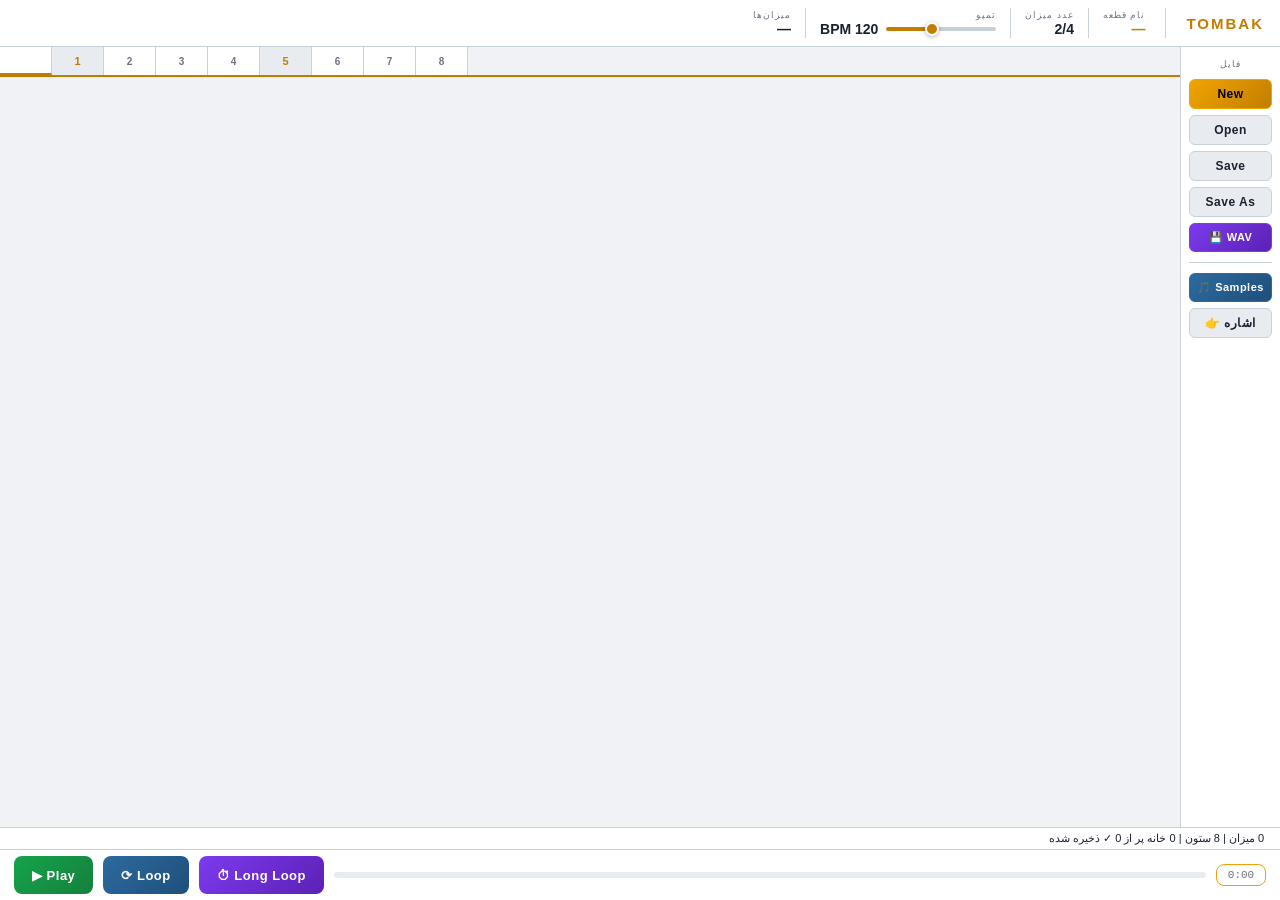
<file: index.html>
<!doctype html>
<html lang="fa" dir="ltr">
  <head>
    <meta charset="UTF-8" />
    <meta name="viewport" content="width=device-width, initial-scale=1.0" />
    <title>Rhythm Editor</title>
    <link rel="stylesheet" href="style.css" />
  </head>
  <body>
    <!-- ══════════════ TOP BAR ══════════════ -->
    <div id="topbar">
      <div class="logo">TOMBAK</div>
      <div class="separator"></div>
      <div class="piece-info">
        <div class="info-group">
          <div class="info-label">نام قطعه</div>
          <div class="info-value accent" id="disp-name">—</div>
        </div>
        <div class="separator"></div>
        <div class="info-group">
          <div class="info-label">عدد میزان</div>
          <div class="info-value" id="disp-meter">—</div>
        </div>
        <div class="separator"></div>
        <div class="info-group tempo-group">
          <div class="info-label">تمپو</div>
          <div class="tempo-slider-row">
            <input
              type="range"
              id="tempo-slider"
              min="40"
              max="240"
              value="120"
              disabled
              oninput="app.changeTempo(this.value)"
            />
            <span class="info-value" id="disp-tempo">—</span>
          </div>
        </div>
        <div class="separator"></div>
        <div class="info-group">
          <div class="info-label">میزان‌ها</div>
          <div class="info-value" id="disp-rows">—</div>
        </div>
      </div>
    </div>

    <!-- ══════════════ MAIN ══════════════ -->
    <div id="main">
      <!-- RIGHT PANEL (file ops) -->
      <div id="right-panel">
        <div class="panel-title">فایل</div>
        <button class="btn accent-btn" onclick="app.newFile()">New</button>
        <button class="btn" onclick="app.openFile()">Open</button>
        <button class="btn" onclick="app.saveFile()">Save</button>
        <button class="btn" onclick="app.saveAs()">Save As</button>
        <button class="btn wav-btn" onclick="app.saveWav()">💾 WAV</button>
        <div class="btn-divider"></div>
        <button class="btn sound-btn" onclick="app.viewSounds()">
          🎵 Samples<span id="sound-badge"></span>
        </button>
        <button
          class="btn"
          onclick="app.openEsharahModal()"
          style="background: var(--surface2); border-color: var(--border)"
        >
          👉 اشاره
        </button>
      </div>

      <!-- GRID AREA -->
      <div id="grid-area">
        <div id="grid-wrapper">
          <div id="col-header"></div>
          <div id="grid-body"></div>
        </div>
      </div>

      <!-- LEFT PANEL (edit ops) -->
      <div id="left-panel">
        <div class="panel-title">ویرایش</div>
        <div class="btn selected-indicator" id="sel-indicator">میزان: —</div>
        <div class="btn-divider"></div>
        <button class="btn" onclick="app.insertRow()">Insert Empty Msr</button>
        <button class="btn danger" onclick="app.deleteRow()">Empty Msr</button>
        <div class="btn-divider"></div>
        <button class="btn" onclick="app.copyRow()">Copy Msr</button>
        <button class="btn" onclick="app.pasteRow()">insert copied</button>
        <button class="btn" onclick="app.pasteRowReplace()">
          Paste & Replace
        </button>
        <div class="btn-divider"></div>
        <button class="btn danger" onclick="app.removeRow()">Remove Msr</button>
        <div class="btn-divider"></div>
        <button class="btn" onclick="app.appendRow()">New Msr</button>
        <div class="btn-divider"></div>
        <button class="btn triplet-btn" onclick="app.openTripletModal()">
          ⑇ Tuplet
        </button>
        <div class="btn-divider"></div>
        <button
          class="btn play-from-btn"
          id="btn-play-from"
          onclick="app.playFromSelected()"
        >
          ▶| Play from
        </button>
        <button
          class="btn play-only-btn"
          id="btn-play-only"
          onclick="app.playOnlySelected()"
        >
          ▶‖ Play only
        </button>
      </div>
    </div>

    <!-- STATUS BAR -->
    <div id="statusbar">
      <span id="status-msg">برای شروع، New بزنید یا یک فایل Open کنید</span>
    </div>

    <!-- PLAY BAR -->
    <div id="play-bar">
      <button class="play-btn" id="btn-play-once" onclick="app.playOnce()">
        ▶ Play
      </button>
      <button class="play-btn" id="btn-play-loop" onclick="app.playLoop()">
        ⟳ Loop
      </button>
      <button
        class="play-btn"
        id="btn-play-long-loop"
        onclick="app.playLongLoop()"
      >
        ⏱ Long Loop
      </button>
      <div id="long-loop-timer" class="long-loop-timer hidden">
        <div class="llt-ring">
          <svg viewBox="0 0 36 36">
            <circle class="llt-track" cx="18" cy="18" r="15.9" />
            <circle class="llt-fill" id="llt-arc" cx="18" cy="18" r="15.9" />
          </svg>
        </div>
        <span id="llt-text">0:00</span>
      </div>
      <div id="play-position"><div id="play-progress"></div></div>
      <span id="play-time">0:00</span>
    </div>

    <!-- SAVE WAV MODAL -->
    <div class="modal-overlay" id="modal-savewav">
      <div class="modal">
        <h3>▸ ذخیره فایل WAV</h3>
        <div class="field">
          <label>نام فایل (بدون پسوند)</label>
          <input
            type="text"
            id="inp-wavname"
            dir="ltr"
            placeholder="my-rhythm"
          />
        </div>
        <div class="modal-btns">
          <button
            class="btn"
            onclick="
              document.getElementById('modal-savewav').classList.remove('show')
            "
          >
            انصراف
          </button>
          <button class="btn accent-btn" onclick="app.confirmSaveWav()">
            دانلود WAV
          </button>
        </div>
      </div>
    </div>

    <!-- TOAST -->
    <div id="toast"></div>

    <!-- DYNAMICS DROPDOWN MENU -->
    <div id="dynamics-menu"></div>

    <!-- ══════════════ NEW FILE MODAL ══════════════ -->
    <div class="modal-overlay" id="modal-new">
      <div class="modal">
        <h3>▸ قطعه جدید</h3>
        <div class="field">
          <label>نام قطعه</label>
          <input
            type="text"
            id="inp-name"
            placeholder="مثال: Chaharmezrab Shur"
            dir="auto"
          />
        </div>
        <div class="field">
          <label>تمپو </label>
          <input type="number" id="inp-tempo" value="85" min="20" max="400" />
        </div>
        <div class="field">
          <label>عدد میزان</label>
          <select id="inp-meter">
            <option value="2/4" selected>2/4</option>
            <option value="3/4">3/4</option>
            <option value="4/4">4/4</option>
            <option value="5/4">5/4</option>
            <option value="6/4">6/4</option>
            <option value="7/4">7/4</option>
            <option value="5/8">5/8</option>
            <option value="6/8">6/8</option>
            <option value="7/8">7/8</option>
            <option value="9/8">9/8</option>
            <option value="12/8">12/8</option>
            <option value="6/16">6/16</option>
            <option value="9/16">9/16</option>
            <option value="12/16">12/16</option>
          </select>
        </div>
        <div class="field">
          <label>تعداد میزان‌های اولیه</label>
          <input type="number" id="inp-initrows" value="2" min="1" max="200" />
        </div>
        <div class="modal-btns">
          <button class="btn" onclick="app.cancelNew()">انصراف</button>
          <button class="btn accent-btn" onclick="app.confirmNew()">
            ایجاد
          </button>
        </div>
      </div>
    </div>

    <!-- SAVE AS MODAL -->
    <div class="modal-overlay" id="modal-saveas">
      <div class="modal">
        <h3>▸ ذخیره با نام</h3>
        <div class="field">
          <label>نام فایل</label>
          <input type="text" id="inp-savename" dir="ltr" />
        </div>
        <div class="modal-btns">
          <button
            class="btn"
            onclick="
              document.getElementById('modal-saveas').classList.remove('show')
            "
          >
            انصراف
          </button>
          <button class="btn accent-btn" onclick="app.confirmSaveAs()">
            ذخیره
          </button>
        </div>
      </div>
    </div>
    <!-- LONG LOOP MODAL -->
    <div class="modal-overlay" id="modal-longloop">
      <div class="modal">
        <h3>⏱ Long Loop</h3>
        <div class="field">
          <label>چند دقیقه لوپ شود؟</label>
          <input
            type="number"
            id="inp-longloop-minutes"
            value="5"
            min="1"
            max="120"
            dir="ltr"
          />
        </div>
        <div class="modal-btns">
          <button
            class="btn"
            onclick="
              document.getElementById('modal-longloop').classList.remove('show')
            "
          >
            انصراف
          </button>
          <button class="btn accent-btn" onclick="app.confirmLongLoop()">
            شروع
          </button>
        </div>
      </div>
    </div>

    <!-- VIEW SOUNDS MODAL -->
    <div class="modal-overlay" id="modal-viewsounds">
      <div class="modal modal-sounds">
        <h3>🎵 سمپل‌ها</h3>
        <div id="sounds-list-container">
          <div id="sounds-list-empty" class="sounds-empty">
            هیچ صدایی لود نشده — دکمه «Load Samples» را بزنید
          </div>
          <div id="sounds-list"></div>
        </div>
        <div class="modal-btns" style="margin-top: 18px">
          <button
            class="btn"
            onclick="
              document
                .getElementById('modal-viewsounds')
                .classList.remove('show')
            "
          >
            بستن
          </button>
          <button class="btn sound-btn" onclick="app.loadSounds()">
            ＋ Load Samples
          </button>
        </div>
      </div>
    </div>

    <!-- TUPLET / POLYRHYTHM MODAL -->
    <div class="modal-overlay" id="modal-triplet">
      <div
        class="modal modal-tuplet"
        style="
          max-width: 220px;
          padding: 10px;
          display: flex;
          flex-direction: column;
          align-items: center;
          gap: 8px;
          box-sizing: border-box;
        "
      >


        <fieldset
          style="
            width: 100%;
            border: 1px solid var(--border, #c8d0d8);
            border-radius: 6px;
            padding: 6px 8px;
            margin: 0;
            box-sizing: border-box;
          "
        >
          <legend
            style="
              font-size: 11px;
              font-weight: bold;
              padding: 0 4px;
              color: var(--accent);
              text-align: right;
              margin-right: 6px;
            "
          >
            گروه ریتمی
          </legend>

          <div
            class="tuplet-radio-grid"
            style="display: flex; flex-direction: column; gap: 4px; width: 100%"
          >
            <label
              class="tuplet-radio-opt tuplet-opt-triplet"
              style="
                display: flex;
                align-items: center;
                gap: 4px;
                padding: 2px;
                font-size: 11px;
                cursor: pointer;
                margin: 0;
                width: 100%;
                box-sizing: border-box;
              "
            >
              <input
                type="radio"
                name="tuplet-type"
                value="3:2"
                checked
                style="margin: 0; width: 12px; height: 12px; flex-shrink: 0"
              />
              <span
                class="tuplet-radio-label"
                style="font-weight: bold; min-width: unset; margin: 0"
                >3:2</span
              >
              <span
                class="tuplet-radio-desc"
                style="
                  font-size: 10px;
                  margin: 0;
                  color: inherit;
                  line-height: 1;
                "
                >تریوله</span
              >
            </label>

            <label
              class="tuplet-radio-opt tuplet-opt-duplet"
              style="
                display: flex;
                align-items: center;
                gap: 4px;
                padding: 2px;
                font-size: 11px;
                cursor: pointer;
                margin: 0;
                width: 100%;
                box-sizing: border-box;
              "
            >
              <input
                type="radio"
                name="tuplet-type"
                value="2:3"
                style="margin: 0; width: 12px; height: 12px; flex-shrink: 0"
              />
              <span
                class="tuplet-radio-label"
                style="font-weight: bold; min-width: unset; margin: 0"
                >2:3</span
              >
              <span
                class="tuplet-radio-desc"
                style="
                  font-size: 10px;
                  margin: 0;
                  color: inherit;
                  line-height: 1;
                "
                >دوپله</span
              >
            </label>

            <label
              class="tuplet-radio-opt tuplet-opt-sextuplet"
              style="
                display: flex;
                align-items: center;
                gap: 4px;
                padding: 2px;
                font-size: 11px;
                cursor: pointer;
                margin: 0;
                width: 100%;
                box-sizing: border-box;
              "
            >
              <input
                type="radio"
                name="tuplet-type"
                value="6:4"
                style="margin: 0; width: 12px; height: 12px; flex-shrink: 0"
              />
              <span
                class="tuplet-radio-label"
                style="font-weight: bold; min-width: unset; margin: 0"
                >6:4</span
              >
              <span
                class="tuplet-radio-desc"
                style="
                  font-size: 10px;
                  margin: 0;
                  color: inherit;
                  line-height: 1;
                "
                >سکستوله</span
              >
            </label>

            <label
              class="tuplet-radio-opt tuplet-opt-quintuplet"
              style="
                display: flex;
                align-items: center;
                gap: 4px;
                padding: 2px;
                font-size: 11px;
                cursor: pointer;
                margin: 0;
                width: 100%;
                box-sizing: border-box;
              "
            >
              <input
                type="radio"
                name="tuplet-type"
                value="5:4"
                style="margin: 0; width: 12px; height: 12px; flex-shrink: 0"
              />
              <span
                class="tuplet-radio-label"
                style="font-weight: bold; min-width: unset; margin: 0"
                >5:4</span
              >
              <span
                class="tuplet-radio-desc"
                style="
                  font-size: 10px;
                  margin: 0;
                  color: inherit;
                  line-height: 1;
                "
                >پنتوله</span
              >
            </label>

            <label
              class="tuplet-radio-opt tuplet-opt-septuplet"
              style="
                display: flex;
                align-items: center;
                gap: 4px;
                padding: 2px;
                font-size: 11px;
                cursor: pointer;
                margin: 0;
                width: 100%;
                box-sizing: border-box;
              "
            >
              <input
                type="radio"
                name="tuplet-type"
                value="7:6"
                style="margin: 0; width: 12px; height: 12px; flex-shrink: 0"
              />
              <span
                class="tuplet-radio-label"
                style="font-weight: bold; min-width: unset; margin: 0"
                >7:6</span
              >
              <span
                class="tuplet-radio-desc"
                style="
                  font-size: 10px;
                  margin: 0;
                  color: inherit;
                  line-height: 1;
                "
                >سپتوله</span
              >
            </label>

            <label
              class="tuplet-radio-opt tuplet-opt-quadruplet"
              style="
                display: flex;
                align-items: center;
                gap: 4px;
                padding: 2px;
                font-size: 11px;
                cursor: pointer;
                margin: 0;
                width: 100%;
                box-sizing: border-box;
              "
            >
              <input
                type="radio"
                name="tuplet-type"
                value="4:3"
                style="margin: 0; width: 12px; height: 12px; flex-shrink: 0"
              />
              <span
                class="tuplet-radio-label"
                style="font-weight: bold; min-width: unset; margin: 0"
                >4:3</span
              >
              <span
                class="tuplet-radio-desc"
                style="
                  font-size: 10px;
                  margin: 0;
                  color: inherit;
                  line-height: 1;
                "
                >کوادروپله</span
              >
            </label>

            <label
              class="tuplet-radio-opt tuplet-opt-triplet"
              style="
                display: flex;
                align-items: center;
                gap: 4px;
                padding: 2px;
                font-size: 11px;
                cursor: pointer;
                margin: 0;
                width: 100%;
                box-sizing: border-box;
              "
            >
              <input
                type="radio"
                name="tuplet-type"
                value="3:4"
                style="margin: 0; width: 12px; height: 12px; flex-shrink: 0"
              />
              <span
                class="tuplet-radio-label"
                style="font-weight: bold; min-width: unset; margin: 0"
                >3:4</span
              >
              <span
                class="tuplet-radio-desc"
                style="
                  font-size: 10px;
                  margin: 0;
                  color: inherit;
                  line-height: 1;
                "
                >تریوله گسترده</span
              >
            </label>

            <div
              style="
                border-top: 1px dashed var(--border, #c8d0d8);
                margin: 3px 0;
              "
            ></div>

            <label
              class="tuplet-radio-opt tuplet-opt-half"
              style="
                display: flex;
                align-items: center;
                gap: 4px;
                padding: 2px;
                font-size: 11px;
                cursor: pointer;
                margin: 0;
                width: 100%;
                box-sizing: border-box;
              "
            >
              <input
                type="radio"
                name="tuplet-type"
                value="2:1"
                style="margin: 0; width: 12px; height: 12px; flex-shrink: 0"
              />
              <span
                class="tuplet-radio-label"
                style="font-weight: bold; min-width: unset; margin: 0"
                >½</span
              >
              <span
                class="tuplet-radio-desc"
                style="
                  font-size: 10px;
                  margin: 0;
                  color: inherit;
                  line-height: 1;
                "
                >هالف</span
              >
            </label>

          </div>
        </fieldset>

        <div
          class="modal-btns"
          style="
            width: 100%;
            display: flex;
            gap: 4px;
            margin: 0;
            box-sizing: border-box;
          "
        >
          <button
            class="btn"
            onclick="
              document.getElementById('modal-triplet').classList.remove('show')
            "
            style="
              flex: 1;
              padding: 4px 0;
              font-size: 11px;
              height: 28px;
              margin: 0;
              box-sizing: border-box;
            "
          >
            انصراف
          </button>
          <button
            class="btn accent-btn"
            onclick="app.confirmTriplet()"
            style="
              flex: 1;
              padding: 4px 0;
              font-size: 11px;
              height: 28px;
              margin: 0;
              box-sizing: border-box;
            "
          >
            اعمال
          </button>
        </div>
      </div>
    </div>
    <!-- TEMPO MODAL (موبایل) -->
    <div class="modal-overlay" id="modal-tempo">
      <div class="modal">
        <h3>🎵 تنظیم تمپو</h3>
        <div class="field">
          <label>تمپو (BPM) — بین ۴۰ تا ۲۴۰</label>
          <input
            type="number"
            id="inp-tempo-modal"
            value="120"
            min="40"
            max="240"
            dir="ltr"
          />
        </div>
        <div class="modal-btns">
          <button class="btn" onclick="app.cancelTempoModal()">انصراف</button>
          <button class="btn accent-btn" onclick="app.confirmTempoModal()">
            تأیید
          </button>
        </div>
      </div>
    </div>
    <!-- ══════════════ ESHARAH MODAL ══════════════ -->
    <div class="modal-overlay" id="modal-esharah">
      <div
        class="modal"
        style="
          width: 500px;
          max-width: 96%;
          max-height: 90vh;
          overflow-y: auto;
          display: flex;
          flex-direction: column;
        "
      >
        <h3 style="flex-shrink: 0">👉 لیست اشاره‌ها</h3>
        <div
          id="esharah-list"
          style="
            display: flex;
            flex-direction: column;
            gap: 6px;
            margin-bottom: 12px;
            direction: ltr;
            flex: 1;
            overflow-y: auto;
          "
        >
          <script>
            const symbols = ["(_", "d_", "t_", "o_", "1_", "2_", "3_"];
            document.write(
              symbols
                .map(
                  (sym) => `
              <div class="esharah-row" style="display:flex; align-items:center; gap:5px; direction:ltr;">
                <span style="font-weight:700; font-size:13px; width:22px; text-align:center; color:var(--accent); font-family:monospace; flex-shrink:0;">${sym}</span>
                <select class="esharah-sel-1" style="width:70px; min-width:0; padding:4px 2px; background:var(--bg); border:1px solid var(--border); border-radius:5px; color:var(--text); font-size:11px; outline:none;">
                  <option value="">—</option>
                </select>
                <span style="color:var(--text-dim); font-size:11px; flex-shrink:0;">+</span>
                <select class="esharah-sel-2" style="width:70px; min-width:0; padding:4px 2px; background:var(--bg); border:1px solid var(--border); border-radius:5px; color:var(--text); font-size:11px; outline:none;">
                  <option value="">—</option>
                </select>
                <button class="btn" onclick="app.setEsharah('${sym}', this)" style="padding:4px 8px; font-size:11px; flex-shrink:0;">set</button>
                <span class="esharah-preview" style="font-size:11px; color:var(--text-dim); font-family:monospace; flex:1; overflow:hidden; text-overflow:ellipsis; white-space:nowrap;">—</span>
                <button class="btn esharah-play-btn" onclick="app.playEsharahPreview('${sym}', this)" style="padding:4px 8px; font-size:11px; flex-shrink:0; opacity:0.4; pointer-events:none;" disabled>▶</button>
              </div>
            `,
                )
                .join(""),
            );
          </script>
        </div>
        <div class="modal-btns" style="flex-shrink: 0">
          <button
            class="btn"
            onclick="
              document.getElementById('modal-esharah').classList.remove('show')
            "
            style="width: 100%"
          >
            برگشت
          </button>
        </div>
      </div>
    </div>
    <script src="app.js"></script>
    <script>
      window.addEventListener("beforeunload", (e) => {
        // بررسی اینکه آیا پروژه تغییرات ذخیره‌نشده دارد یا خیر
        if (state && state.dirty) {
          // طبق استانداردهای مدرن مرورگرها، متن سفارشی دیگر نمایش داده نمی‌شود
          // اما مقداردهی به returnValue یا preventDefault برای فعال شدن باند هشدار الزامی است.
          e.preventDefault();
          e.returnValue =
            "تغییرات شما ذخیره نشده است. آیا واقعاً قصد خروج دارید؟";
          return e.returnValue;
        }
      });
    </script>
  </body>
</html>
</file>
<file: style.css>
:root {
  --bg: #f0f2f5;
  --surface: #ffffff;
  --surface2: #e8ecf0;
  --border: #c8d0d8;
  --accent: #c27d00;
  --accent2: #2d6a9f;
  --green: #16a34a;
  --red: #dc2626;
  --text: #1a2030;
  --text-dim: #6b7280;
  --cell-w: 52px;
  --cell-h: 38px;

  /* ── DYNAMICS (نوانس) رنگ‌ها — قابل تنظیم ── */
  --dyn-ff: #7f1d1d; /* فورته‌فورته: قرمز جگری */
  --dyn-f: #c0392b; /* فورته: قرمز جگری کم‌رنگ‌تر */
  --dyn-mf: #16a34a; /* متزوفورته (حالت عادی): سبز معمولی */
  --dyn-mp: #6fcf97; /* متزوپیانو: سبز کم‌رنگ‌تر */
  --dyn-p: #2d6a9f; /* پیانو: آبی */
  --dyn-pp: #7fb3d9; /* پیانوپیانو: آبی کم‌رنگ‌تر */
  --dyn-cresc: #b8860b; /* < کرشندو — رنگ موقت، قابل تنظیم */
  --dyn-decresc: #8e44ad; /* > دیکرشندو — رنگ موقت، قابل تنظیم */
  --dyn-swell: #0d9488; /* <> قوسی — رنگ موقت، قابل تنظیم */

  /* ── رنگ پس‌زمینه خانه‌ها بر اساس نوانس (همان رنگ‌های بالا با شفافیت) — قابل تنظیم ── */
  --dyn-ff-bg: rgba(127, 29, 29, 0.22);
  --dyn-f-bg: rgba(192, 57, 43, 0.18);
  --dyn-mf-bg: rgba(22, 163, 74, 0.14);
  --dyn-mp-bg: rgba(111, 207, 151, 0.2);
  --dyn-p-bg: rgba(45, 106, 159, 0.18);
  --dyn-pp-bg: rgba(127, 179, 217, 0.2);
  --dyn-cresc-bg: rgba(184, 134, 11, 0.18);
  --dyn-decresc-bg: rgba(142, 68, 173, 0.18);
  --dyn-swell-bg: rgba(13, 148, 136, 0.18);
}

* {
  box-sizing: border-box;
  margin: 0;
  padding: 0;
}

body {
  background: var(--bg);
  color: var(--text);
  font-family: "Segoe UI", Tahoma, Arial, sans-serif;
  height: 100vh;
  display: flex;
  flex-direction: column;
  overflow: hidden;
  user-select: none;
}

/* ══════════════ TOP BAR ══════════════ */
#topbar {
  background: var(--surface);
  border-bottom: 1px solid var(--border);
  padding: 8px 16px;
  display: flex;
  align-items: center;
  gap: 20px;
  flex-shrink: 0;
  direction: rtl;
}

#topbar .logo {
  font-size: 15px;
  font-weight: 700;
  color: var(--accent);
  letter-spacing: 2px;
}

#topbar .piece-info {
  display: flex;
  align-items: center;
  gap: 14px;
  flex: 1;
}

#topbar .info-group {
  display: flex;
  flex-direction: column;
  gap: 1px;
}

#topbar .info-label {
  font-size: 9px;
  color: var(--text-dim);
  text-transform: uppercase;
  letter-spacing: 1px;
}

#topbar .info-value {
  font-size: 14px;
  font-weight: 600;
  color: var(--text);
}

#topbar .info-value.accent {
  color: var(--accent);
}

.separator {
  width: 1px;
  height: 30px;
  background: var(--border);
}

.tempo-group {
  min-width: 160px;
}

.tempo-slider-row {
  display: flex;
  align-items: center;
  gap: 8px;
}

#tempo-slider {
  direction: ltr;
  -webkit-appearance: none;
  appearance: none;
  width: 110px;
  height: 4px;
  border-radius: 2px;
  background: var(--border);
  outline: none;
  cursor: pointer;
  transition: background 0.2s;
}

#tempo-slider:not([disabled]) {
  background: linear-gradient(
    to right,
    var(--accent) 0%,
    var(--accent) var(--val, 50%),
    var(--border) var(--val, 50%)
  );
}

#tempo-slider[disabled] {
  opacity: 0.35;
  cursor: not-allowed;
}

#tempo-slider {
  user-select: none;
  /* touch-action: none را برداشتیم تا رویداد لمسی به والد برسد */
}

.tempo-slider-row {
  touch-action: manipulation;
}

#tempo-slider::-webkit-slider-thumb {
  -webkit-appearance: none;
  width: 14px;
  height: 14px;
  border-radius: 50%;
  background: var(--accent);
  border: 2px solid #fff;
  box-shadow: 0 1px 4px rgba(0, 0, 0, 0.3);
  cursor: pointer;
}

#tempo-slider::-moz-range-thumb {
  width: 14px;
  height: 14px;
  border-radius: 50%;
  background: var(--accent);
  border: 2px solid #fff;
  box-shadow: 0 1px 4px rgba(0, 0, 0, 0.3);
  cursor: pointer;
}

/* ══════════════ MAIN LAYOUT ══════════════ */
#main {
  display: flex;
  flex: 1;
  overflow: hidden;
}

/* ══════════════ LEFT PANEL (hidden — moved to row context menu) ══════════════ */
#left-panel {
  display: none !important;
}

/* ══════════════ ROW CONTEXT MENU ══════════════ */
.row-num {
  position: relative;
}

/* همبرگر آیکون روی row-num */
.row-num::after {
  /* content: "☰"; */
  position: absolute;
  bottom: 2px;
  left: 50%;
  transform: translateX(-50%);
  font-size: 8px;
  opacity: 0.45;
  line-height: 1;
  pointer-events: none;
}

#row-context-menu {
  display: none;
  position: fixed;
  z-index: 300;
  background: var(--surface);
  border: 1px solid var(--border);
  border-radius: 12px;
  box-shadow: 0 16px 48px rgba(0, 0, 0, 0.45);
  padding: 8px;
  min-width: 150px;
  direction: rtl;
  animation: rcmFadeIn 0.15s ease;
}

@keyframes rcmFadeIn {
  from {
    opacity: 0;
    transform: translateY(-6px) scale(0.97);
  }
  to {
    opacity: 1;
    transform: translateY(0) scale(1);
  }
}

#row-context-menu.show {
  display: block;
}

.rcm-header {
  font-size: 10px;
  font-weight: 700;
  color: var(--accent);
  text-align: center;
  padding: 4px 8px 8px;
  letter-spacing: 1px;
  border-bottom: 1px solid var(--border);
  margin-bottom: 6px;
}

.rcm-item {
  display: flex;
  align-items: center;
  gap: 8px;
  padding: 8px 12px;
  border-radius: 7px;
  font-size: 12px;
  font-weight: 600;
  color: var(--text);
  cursor: pointer;
  transition:
    background 0.12s,
    color 0.12s;
  border: none;
  background: none;
  width: 100%;
  text-align: right;
  font-family: inherit;
  white-space: nowrap;
}

.rcm-item:hover {
  background: var(--accent2);
  color: #fff;
}

.rcm-item.danger:hover {
  background: var(--red);
  color: #fff;
}

.rcm-item .rcm-icon {
  font-size: 14px;
  width: 18px;
  text-align: center;
  flex-shrink: 0;
}

.rcm-divider {
  height: 1px;
  background: var(--border);
  margin: 3px 0;
}

/* سطر دکمه‌های افقی در منوی میزان */
.rcm-row {
  display: flex;
  gap: 4px;
}

.rcm-btn {
  flex: 1;
  display: flex;
  align-items: center;
  justify-content: center;
  gap: 4px;
  padding: 6px 4px;
  border-radius: 7px;
  font-size: 11px;
  font-weight: 600;
  color: var(--text);
  cursor: pointer;
  transition: background 0.12s, color 0.12s;
  border: none;
  background: none;
  font-family: inherit;
  white-space: nowrap;
}
.rcm-btn:hover {
  background: var(--accent2);
  color: #fff;
}
.rcm-btn.danger { color: var(--red, #e53e3e); }
.rcm-btn.danger:hover { background: var(--red, #e53e3e); color: #fff; }
.rcm-btn.play-from-rcm { color: #16a34a; }
.rcm-btn.play-from-rcm:hover { background: rgba(22,163,74,0.18); color: #16a34a; }
.rcm-btn.play-only-rcm { color: #0ea5e9; }
.rcm-btn.play-only-rcm:hover { background: rgba(14,165,233,0.18); color: #0ea5e9; }
.rcm-btn.disabled { pointer-events: none; }

.rcm-item.play-from-rcm {
  color: #16a34a;
}
.rcm-item.play-from-rcm:hover {
  background: rgba(22, 163, 74, 0.18);
  color: #16a34a;
}

.rcm-item.play-only-rcm {
  color: #0ea5e9;
}
.rcm-item.play-only-rcm:hover {
  background: rgba(14, 165, 233, 0.18);
  color: #0ea5e9;
}

/* ══════ CELL CONTEXT MENU ══════ */
#cell-context-menu {
  display: none;
  position: absolute;
  z-index: 400;
  background: var(--surface);
  border: 1px solid var(--border);
  border-radius: 12px;
  box-shadow: 0 16px 48px rgba(0,0,0,0.45);
  padding: 8px;
  min-width: 180px;
  direction: rtl;
  animation: rcmFadeIn 0.15s ease;
}
#cell-context-menu.show { display: block; }

.ccm-dyn-section {
  padding: 4px 6px 6px;
}
.ccm-dyn-label {
  font-size: 9px;
  color: var(--text-dim);
  letter-spacing: 1px;
  margin-bottom: 5px;
  text-align: center;
}
.ccm-dyn-row {
  display: flex;
  gap: 4px;
  justify-content: center;
  margin-bottom: 4px;
  flex-wrap: wrap;
}
.ccm-dyn-row .rcm-item {
  flex: 0 0 auto;
  width: auto;
  padding: 5px 8px;
  font-size: 12px;
  font-weight: 700;
  border-radius: 6px;
  border: 1px solid var(--border);
  text-align: center;
}
.ccm-dyn-row .rcm-item:hover {
  background: var(--accent2);
  color: #fff;
}
.ccm-reset {
  width: 100% !important;
  padding: 5px 8px !important;
  font-size: 11px !important;
  text-align: center !important;
  color: var(--text-dim) !important;
  border: 1px dashed var(--border) !important;
  border-radius: 6px;
  margin-top: 3px;
}
.ccm-reset:hover {
  background: var(--surface2) !important;
  color: var(--text) !important;
}
.ccm-active {
  outline: 2px solid currentColor;
  outline-offset: 1px;
}
.ccm-tuplet-btn {
  color: var(--accent) !important;
}
.ccm-tuplet-btn:hover {
  background: rgba(var(--accent-rgb, 255,140,0), 0.15) !important;
  color: var(--accent) !important;
}

.panel-title {
  font-size: 9px;
  color: var(--text-dim);
  text-align: center;
  letter-spacing: 1px;
  margin-bottom: 4px;
  text-transform: uppercase;
}

.btn {
  padding: 7px 4px;
  border-radius: 6px;
  border: 1px solid var(--border);
  background: var(--surface2);
  color: var(--text);
  font-size: 12px;
  font-weight: 600;
  cursor: pointer;
  text-align: center;
  transition: all 0.15s;
  font-family: inherit;
  letter-spacing: 0.5px;
}

.btn:hover {
  background: var(--accent2);
  border-color: var(--accent2);
}
.btn:active {
  transform: scale(0.97);
}
.btn.danger:hover {
  background: var(--red);
  border-color: var(--red);
}
.btn.selected-indicator {
  font-size: 10px;
  color: var(--text-dim);
  background: transparent;
  border: 1px dashed var(--border);
  cursor: default;
  padding: 4px;
}
.btn.selected-indicator:hover {
  background: transparent;
  border-color: var(--border);
}

.btn-divider {
  height: 1px;
  background: var(--border);
  margin: 4px 0;
}

/* ══════════════ RIGHT PANEL ══════════════ */
#right-panel {
  width: 100px;
  background: var(--surface);
  border-left: 1px solid var(--border);
  display: flex;
  flex-direction: column;
  padding: 12px 8px;
  gap: 6px;
  flex-shrink: 0;
  order: 3;
}

.btn.accent-btn {
  background: linear-gradient(135deg, #f0a500, #c27d00);
  border-color: #f0a500;
  color: #000;
}
.btn.accent-btn:hover {
  background: linear-gradient(135deg, #ffc107, #f0a500);
}

/* ══════════════ GRID AREA ══════════════ */
#grid-area {
  flex: 1;
  overflow: auto;
  order: 2;
  padding: 0;
  background: var(--bg);
}

#grid-wrapper {
  min-width: max-content;
  padding: 0;
}

/* Column header row */
#col-header {
  display: flex;
  position: sticky;
  top: 0;
  z-index: 10;
  background: var(--bg);
  border-bottom: 2px solid var(--accent);
}

.col-header-corner {
  width: 52px;
  min-width: 52px;
  background: var(--surface);
  border-bottom: 2px solid var(--accent);
  border-right: 1px solid var(--border);
}

.col-num {
  width: var(--cell-w);
  min-width: var(--cell-w);
  height: 28px;
  background: var(--surface);
  border-right: 1px solid var(--border);
  display: flex;
  align-items: center;
  justify-content: center;
  font-size: 10px;
  color: var(--text-dim);
  font-weight: 600;
}

.col-num.beat-start {
  background: var(--surface2);
  color: var(--accent);
  font-size: 11px;
}

/* Grid rows */
.grid-row {
  display: flex;
  height: var(--cell-h);
  border-bottom: 1px solid var(--border);
  overflow: visible;
}

.grid-row:hover .row-num {
  background: var(--surface2);
}

.row-num {
  width: 52px;
  min-width: 52px;
  height: var(--cell-h);
  background: var(--surface);
  border-right: 1px solid var(--border);
  display: flex;
  align-items: center;
  justify-content: center;
  font-size: 12px;
  font-weight: 700;
  color: var(--accent);
  cursor: pointer;
  transition: background 0.1s;
  position: sticky;
  left: 0;
}

.row-num.selected {
  background: var(--accent);
  color: #fff;
}

.grid-cell {
  width: var(--cell-w);
  min-width: var(--cell-w);
  height: var(--cell-h);
  border-right: 1px solid var(--border);
  display: flex;
  align-items: center;
  justify-content: center;
  position: relative;
  cursor: text;
  transition: background 0.1s;
}

.grid-cell:hover {
  background: rgba(194, 125, 0, 0.08);
}
.grid-cell.beat-start {
  border-left: 2px solid rgba(194, 125, 0, 0.35);
}

.grid-cell input {
  width: 100%;
  height: 100%;
  background: transparent;
  border: none;
  outline: none;
  color: var(--text);
  font-size: 13px;
  font-weight: 600;
  text-align: center;
  font-family: "Courier New", monospace;
  letter-spacing: 1px;
  cursor: text;
  padding: 0 2px;
}

.grid-cell input:focus {
  background: rgba(45, 106, 159, 0.12);
}

.grid-cell.has-value {
  background: var(--dyn-mf-bg);
}

/* ══════════════ DYNAMICS MENU ══════════════ */
#dynamics-menu {
  display: none;
  position: fixed;
  z-index: 150;
  background: var(--surface);
  border: 1px solid var(--border);
  border-radius: 10px;
  box-shadow: 0 12px 32px rgba(0, 0, 0, 0.35);
  padding: 8px;
  direction: ltr;
}

#dynamics-menu.show {
  display: block;
}

.dyn-menu-row {
  display: flex;
  gap: 4px;
}

.dyn-menu-row + .dyn-menu-row {
  margin-top: 6px;
}

.dyn-menu-divider {
  height: 1px;
  background: var(--border);
  margin: 8px 0;
}

.dyn-opt {
  width: 34px;
  height: 30px;
  border: 1px solid var(--border);
  background: var(--bg);
  border-radius: 6px;
  font-family: "Courier New", monospace;
  font-size: 12px;
  font-weight: 700;
  cursor: pointer;
  transition:
    transform 0.08s,
    background 0.1s;
}

.dyn-opt:hover {
  background: var(--surface2);
  transform: translateY(-1px);
}

.dyn-opt.active {
  background: var(--surface2);
  box-shadow: inset 0 0 0 2px currentColor;
}

.dyn-opt.reset {
  width: auto;
  flex: 1;
  color: var(--text-dim);
  font-family: inherit;
  font-size: 11px;
  font-weight: 600;
}

/* ══════════════ MODAL ══════════════ */
.modal-overlay {
  display: none;
  position: fixed;
  inset: 0;
  background: rgba(0, 0, 0, 0.75);
  z-index: 100;
  align-items: center;
  justify-content: center;
}

.modal-overlay.show {
  display: flex;
}

tuplet-modal-btns {
  background: var(--surface);
  border: 1px solid var(--border);
  border-radius: 12px;
  padding: 28px;
  width: 180px;
  box-shadow: 0 20px 60px rgba(0, 0, 0, 0.6);
}

.modal {
  background: var(--surface);
  border: 1px solid var(--border);
  border-radius: 12px;
  padding: 28px;
  width: 360px;
  box-shadow: 0 20px 60px rgba(0, 0, 0, 0.6);
}

.modal h3 {
  font-size: 16px;
  font-weight: 700;
  color: var(--accent);
  margin-bottom: 20px;
  text-align: center;
  letter-spacing: 1px;
}

.modal .field {
  margin-bottom: 16px;
}

.modal label {
  display: block;
  font-size: 11px;
  color: var(--text-dim);
  margin-bottom: 6px;
  letter-spacing: 1px;
  text-transform: uppercase;
}

.modal input,
.modal select {
  width: 100%;
  padding: 9px 12px;
  background: var(--bg);
  border: 1px solid var(--border);
  border-radius: 6px;
  color: var(--text);
  font-size: 14px;
  font-family: inherit;
  outline: none;
  direction: ltr;
  text-align: center;
}

.modal input:focus,
.modal select:focus {
  border-color: var(--accent);
}

.modal .modal-btns {
  display: flex;
  gap: 10px;
  margin-top: 22px;
}

.modal .modal-btns .btn {
  flex: 1;
  padding: 10px;
  font-size: 13px;
}

/* ══════════════ STATUS BAR ══════════════ */
#statusbar {
  background: var(--surface);
  border-top: 1px solid var(--border);
  padding: 4px 16px;
  font-size: 11px;
  color: var(--text-dim);
  display: flex;
  gap: 20px;
  flex-shrink: 0;
  direction: rtl;
}

#statusbar span {
  color: var(--text);
}

/* ══════════════ TOAST ══════════════ */
#toast {
  position: fixed;
  bottom: 40px;
  left: 50%;
  transform: translateX(-50%) translateY(20px);
  background: var(--green);
  color: #000;
  font-weight: 700;
  padding: 10px 24px;
  border-radius: 8px;
  font-size: 13px;
  opacity: 0;
  transition: all 0.3s;
  z-index: 200;
  pointer-events: none;
}

#toast.show {
  opacity: 1;
  transform: translateX(-50%) translateY(0);
}

#toast.error {
  background: var(--red);
  color: white;
}

/* scrollbar */
::-webkit-scrollbar {
  width: 6px;
  height: 6px;
}
::-webkit-scrollbar-track {
  background: var(--bg);
}
::-webkit-scrollbar-thumb {
  background: var(--border);
  border-radius: 3px;
}
::-webkit-scrollbar-thumb:hover {
  background: #9ca3af;
}

/* ══════════════ MOBILE RESPONSIVE ══════════════ */
@media (max-width: 700px) {
  body {
    height: 100dvh;
    overflow: hidden;
  }

  /* ── Topbar: compact, wrap ── */
  #topbar {
    padding: 6px 10px;
    gap: 8px;
    flex-wrap: wrap;
    overflow-x: auto;
  }
  #topbar .logo {
    font-size: 13px;
  }
  #topbar .info-label {
    font-size: 8px;
  }
  #topbar .info-value {
    font-size: 12px;
  }
  #topbar .separator {
    display: none;
  }
  .tempo-group {
    min-width: 120px;
  }
  #tempo-slider {
    width: 70px;
    pointer-events: none;
  }
  .tempo-slider-row {
    cursor: pointer;
    padding: 8px 4px;
    margin: -8px -4px;
  }

  /* ── Main: vertical stack ── */
  #main {
    flex-direction: column;
    overflow: hidden;
  }

  /* ── File toolbar: horizontal row at TOP ── */
  #right-panel {
    width: 100%;
    border-left: none;
    border-bottom: 1px solid var(--border);
    flex-direction: row;
    align-items: center;
    padding: 6px 8px;
    gap: 6px;
    order: 1;
    overflow-x: auto;
    flex-shrink: 0;
  }
  #right-panel .panel-title {
    display: none;
  }
  #right-panel .btn {
    padding: 6px 10px;
    font-size: 11px;
    white-space: nowrap;
    flex-shrink: 0;
  }
  /* در موبایل btn-divider داخل right-panel پنهان میشه تا فاصله اضافه نگیره */
  #right-panel .btn-divider {
    display: none;
  }

  /* ── Grid area: scrollable ── */
  #grid-area {
    flex: 1;
    order: 2;
    overflow: auto;
    -webkit-overflow-scrolling: touch;
  }
  #grid-wrapper {
    min-width: max-content;
  }

  /* ── Edit toolbar: hidden (moved to row context menu) ── */
  #left-panel {
    display: none !important;
  }

  /* ── Grid cells: slightly smaller ── */
  :root {
    --cell-w: 44px;
    --cell-h: 34px;
  }
  .grid-cell input {
    font-size: 11px;
  }
  .col-num {
    font-size: 9px;
    height: 22px;
  }
  .row-num {
    font-size: 11px;
    width: 36px;
    min-width: 36px;
  }
  .col-header-corner {
    width: 36px;
    min-width: 36px;
  }

  /* ── Status bar ── */
  #statusbar {
    font-size: 10px;
    padding: 3px 10px;
  }
}

/* ══════════════ SOUNDS ══════════════ */
#sound-badge {
  display: none; /* وقتی خالیه پنهانه */
  background: rgba(255, 255, 255, 0.25);
  color: #fff;
  font-size: 9px;
  font-weight: 700;
  padding: 1px 5px;
  border-radius: 8px;
  margin-right: 4px;
  vertical-align: middle;
  letter-spacing: 0.5px;
  white-space: nowrap;
}
#sound-badge.loaded {
  display: inline-block;
}
.btn.sound-btn {
  background: linear-gradient(135deg, #2d6a9f, #1e4f7a);
  border-color: #2d6a9f;
  color: #fff;
  font-size: 11px;
}
.btn.sound-btn:hover {
  background: linear-gradient(135deg, #3a7fc1, #2d6a9f);
  border-color: #3a7fc1;
}

.btn.view-btn {
  background: linear-gradient(135deg, #374151, #1f2937);
  border-color: #4b5563;
  color: #e5e7eb;
  font-size: 11px;
}
.btn.view-btn:hover {
  background: linear-gradient(135deg, #4b5563, #374151);
  border-color: #6b7280;
}

.btn.wav-btn {
  background: linear-gradient(135deg, #7c3aed, #5b21b6);
  border-color: #7c3aed;
  color: #fff;
  font-size: 11px;
}
.btn.wav-btn:hover {
  background: linear-gradient(135deg, #8b5cf6, #6d28d9);
  border-color: #8b5cf6;
}

/* ══════════════ SOUNDS MODAL ══════════════ */
.modal-sounds {
  width: 420px;
  max-width: 95vw;
}

#sounds-list-container {
  max-height: 280px;
  overflow-y: auto;
  border: 1px solid var(--border);
  border-radius: 8px;
  background: var(--bg);
}

.sounds-empty {
  padding: 32px;
  text-align: center;
  color: var(--text-dim);
  font-size: 13px;
}

.sound-item {
  display: flex;
  align-items: center;
  justify-content: space-between;
  padding: 8px 12px;
  border-bottom: 1px solid var(--border);
  gap: 10px;
  direction: ltr;
}
.sound-item:last-child {
  border-bottom: none;
}
.sound-item-name {
  font-size: 12px;
  font-family: "Courier New", monospace;
  font-weight: 600;
  color: var(--text);
  flex: 1;
  overflow: hidden;
  text-overflow: ellipsis;
  white-space: nowrap;
}
.sound-item-dur {
  font-size: 11px;
  color: var(--text-dim);
  font-family: "Courier New", monospace;
  white-space: nowrap;
}
.sound-item-play {
  background: transparent;
  border: 1px solid var(--border);
  border-radius: 4px;
  color: var(--green);
  font-size: 11px;
  font-weight: 700;
  cursor: pointer;
  padding: 2px 7px;
  transition: all 0.15s;
  flex-shrink: 0;
}
.sound-item-play:hover {
  background: var(--green);
  color: #fff;
  border-color: var(--green);
}
.sound-item-del {
  background: transparent;
  border: 1px solid var(--border);
  border-radius: 4px;
  color: var(--red);
  font-size: 11px;
  font-weight: 700;
  cursor: pointer;
  padding: 2px 7px;
  transition: all 0.15s;
  flex-shrink: 0;
}
.sound-item-del:hover {
  background: var(--red);
  color: #fff;
  border-color: var(--red);
}

@media (max-width: 700px) {
  /* badge داخل دکمه است، نیاز به override جداگانه ندارد */
}

/* ══════════════ PLAYBACK ══════════════ */
#play-bar {
  background: var(--surface);
  border-top: 1px solid var(--border);
  padding: 6px 14px;
  display: flex;
  align-items: center;
  gap: 10px;
  flex-shrink: 0;
  direction: ltr;
}

.play-btn {
  display: flex;
  align-items: center;
  justify-content: center;
  gap: 6px;
  height: 38px;
  padding: 0 18px;
  border-radius: 8px;
  border: none;
  font-size: 13px;
  font-weight: 700;
  cursor: pointer;
  transition: all 0.15s;
  font-family: inherit;
  letter-spacing: 0.5px;
  flex-shrink: 0;
}
.play-btn:active {
  transform: scale(0.96);
}

#btn-play-once {
  background: linear-gradient(135deg, #16a34a, #15803d);
  color: #fff;
}
#btn-play-once:hover {
  background: linear-gradient(135deg, #22c55e, #16a34a);
}
#btn-play-once.playing {
  background: linear-gradient(135deg, #f59e0b, #d97706);
}

#btn-play-loop {
  background: linear-gradient(135deg, #2d6a9f, #1e4f7a);
  color: #fff;
}
#btn-play-loop:hover {
  background: linear-gradient(135deg, #3a7fc1, #2d6a9f);
}
#btn-play-loop.playing {
  background: linear-gradient(135deg, #f59e0b, #d97706);
}

#btn-play-long-loop {
  background: linear-gradient(135deg, #7c3aed, #5b21b6);
  color: #fff;
}
#btn-play-long-loop:hover {
  background: linear-gradient(135deg, #8b5cf6, #7c3aed);
}
#btn-play-long-loop.playing {
  background: linear-gradient(135deg, #f59e0b, #d97706);
}

/* ── Long Loop Timer ── */
.long-loop-timer {
  display: flex;
  align-items: center;
  gap: 6px;
  height: 38px;
  box-sizing: border-box;
  background: rgba(124, 58, 237, 0.12);
  border: 1px solid rgba(124, 58, 237, 0.35);
  border-radius: 8px;
  padding: 0 10px 0 6px;
  flex-shrink: 0;
  transition: opacity 0.3s;
}
.long-loop-timer.hidden {
  display: none;
}
.llt-ring {
  width: 28px;
  height: 28px;
  flex-shrink: 0;
}
.llt-ring svg {
  width: 100%;
  height: 100%;
  transform: rotate(-90deg);
}
.llt-track {
  fill: none;
  stroke: rgba(124, 58, 237, 0.2);
  stroke-width: 3;
}
.llt-fill {
  fill: none;
  stroke: #7c3aed;
  stroke-width: 3;
  stroke-linecap: round;
  stroke-dasharray: 100 100;
  stroke-dashoffset: 0;
  transition:
    stroke-dashoffset 0.5s linear,
    stroke 0.5s;
}
.llt-fill.ending {
  stroke: #f59e0b;
}
#llt-text {
  font-size: 12px;
  font-weight: 700;
  font-family: "Courier New", monospace;
  color: #7c3aed;
  min-width: 80px;
  text-align: left;
}
#llt-text.ending {
  color: #f59e0b;
}
#play-position {
  flex: 1;
  height: 6px;
  background: var(--surface2);
  border-radius: 3px;
  overflow: hidden;
  position: relative;
}
#play-progress {
  height: 100%;
  width: 0%;
  background: linear-gradient(90deg, var(--green), var(--accent));
  border-radius: 3px;
  transition: width 0.05s linear;
}

#play-time {
  font-size: 11px;
  color: var(--text-dim);
  font-family: "Courier New", monospace;
  min-width: 50px;
  text-align: center;
  background: transparent;
  border: 1px solid #f59e0b;
  border-radius: 8px;
  padding: 4px 8px;
  box-sizing: border-box;
  flex-shrink: 0;
}

/* highlight playing row */
.grid-row.playing-row .row-num {
  background: var(--green) !important;
  color: #fff !important;
}

@media (max-width: 700px) {
  #play-bar {
    padding: 5px 8px;
    gap: 7px;
  }
  .play-btn {
    padding: 6px 12px;
    font-size: 12px;
  }
  #play-time {
    font-size: 10px;
    min-width: 40px;
  }
}

/* ══════════════════════════════════════
   TUPLET / POLYRHYTHM SYSTEM
   رنگ‌ها: triplet=قرمز، duplet=زرد، quintuplet=آبی، sextuplet=بنفش، septuplet=سبز، quadruplet=نارنجی
   ══════════════════════════════════════ */

/* متغیرهای رنگ tuplet */
:root {
  --tuplet-triplet: #dc2626;
  --tuplet-triplet-bg: rgba(220, 38, 38, 0.07);
  --tuplet-triplet-slot: rgba(220, 38, 38, 0.22);
  --tuplet-duplet: #ca8a04;
  --tuplet-duplet-bg: rgba(202, 138, 4, 0.07);
  --tuplet-duplet-slot: rgba(202, 138, 4, 0.22);
  --tuplet-quintuplet: #2563eb;
  --tuplet-quintuplet-bg: rgba(37, 99, 235, 0.07);
  --tuplet-quintuplet-slot: rgba(37, 99, 235, 0.22);
  --tuplet-sextuplet: #7c3aed;
  --tuplet-sextuplet-bg: rgba(124, 58, 237, 0.07);
  --tuplet-sextuplet-slot: rgba(124, 58, 237, 0.22);
  --tuplet-septuplet: #16a34a;
  --tuplet-septuplet-bg: rgba(22, 163, 74, 0.07);
  --tuplet-septuplet-slot: rgba(22, 163, 74, 0.22);
  --tuplet-quadruplet: #ea580c;
  --tuplet-quadruplet-bg: rgba(234, 88, 12, 0.07);
  --tuplet-quadruplet-slot: rgba(234, 88, 12, 0.22);
  --tuplet-half: #0d9488;
  --tuplet-half-bg: rgba(13, 148, 136, 0.07);
  --tuplet-half-slot: rgba(13, 148, 136, 0.22);
}

.grid-cell.tuplet-cell {
  border-radius: 6px;
  border-width: 2px !important;
  border-style: solid !important;
  box-sizing: border-box !important;
  height: var(--cell-h) !important;
  align-self: center;
  padding: 2px 2px 2px !important;
  display: flex !important;
  flex-direction: column;
  align-items: stretch;
  gap: 0;
  position: relative;
  flex-shrink: 0;
}

.tuplet-triplet {
  border-color: var(--tuplet-triplet) !important;
  background: var(--tuplet-triplet-bg) !important;
}
.tuplet-duplet {
  border-color: var(--tuplet-duplet) !important;
  background: var(--tuplet-duplet-bg) !important;
}
.tuplet-quintuplet {
  border-color: var(--tuplet-quintuplet) !important;
  background: var(--tuplet-quintuplet-bg) !important;
}
.tuplet-sextuplet {
  border-color: var(--tuplet-sextuplet) !important;
  background: var(--tuplet-sextuplet-bg) !important;
}
.tuplet-septuplet {
  border-color: var(--tuplet-septuplet) !important;
  background: var(--tuplet-septuplet-bg) !important;
}
.tuplet-quadruplet {
  border-color: var(--tuplet-quadruplet) !important;
  background: var(--tuplet-quadruplet-bg) !important;
}
.tuplet-half {
  border-color: var(--tuplet-half) !important;
  background: var(--tuplet-half-bg) !important;
}

.tuplet-label-row {
  display: flex;
  align-items: center;
  justify-content: space-between;
  padding: 0 2px;
  margin-bottom: 2px;
  line-height: 1;
}
.tuplet-label {
  font-size: 10px;
  font-weight: 800;
  letter-spacing: 0.5px;
}
.tuplet-triplet .tuplet-label {
  color: var(--tuplet-triplet);
}
.tuplet-duplet .tuplet-label {
  color: var(--tuplet-duplet);
}
.tuplet-quintuplet .tuplet-label {
  color: var(--tuplet-quintuplet);
}
.tuplet-sextuplet .tuplet-label {
  color: var(--tuplet-sextuplet);
}
.tuplet-septuplet .tuplet-label {
  color: var(--tuplet-septuplet);
}
.tuplet-quadruplet .tuplet-label {
  color: var(--tuplet-quadruplet);
}
.tuplet-half .tuplet-label {
  color: var(--tuplet-half);
}

.tuplet-remove {
  font-size: 9px;
  opacity: 0.5;
  cursor: pointer;
  padding: 0 2px;
  line-height: 1;
  border-radius: 2px;
  transition: opacity 0.15s;
}
.tuplet-remove:hover {
  opacity: 1;
}

.tuplet-wrapper {
  display: flex;
  flex-direction: row;
  gap: 1px;
  flex: 1;
  width: 100%;
}

.tuplet-slot {
  flex: 1;
  display: flex;
  align-items: center;
  justify-content: center;
  border-radius: 3px;
  border: 1px solid transparent;
  min-width: 0;
  min-height: 22px;
  transition: background 0.1s;
}
.tuplet-triplet .tuplet-slot {
  border-color: rgba(220, 38, 38, 0.25);
}
.tuplet-duplet .tuplet-slot {
  border-color: rgba(202, 138, 4, 0.25);
}
.tuplet-quintuplet .tuplet-slot {
  border-color: rgba(37, 99, 235, 0.25);
}
.tuplet-sextuplet .tuplet-slot {
  border-color: rgba(124, 58, 237, 0.25);
}
.tuplet-septuplet .tuplet-slot {
  border-color: rgba(22, 163, 74, 0.25);
}
.tuplet-quadruplet .tuplet-slot {
  border-color: rgba(234, 88, 12, 0.25);
}
.tuplet-half .tuplet-slot {
  border-color: rgba(13, 148, 136, 0.25);
}

.tuplet-triplet .tuplet-slot.has-value {
  background: var(--tuplet-triplet-slot);
}
.tuplet-duplet .tuplet-slot.has-value {
  background: var(--tuplet-duplet-slot);
}
.tuplet-quintuplet .tuplet-slot.has-value {
  background: var(--tuplet-quintuplet-slot);
}
.tuplet-sextuplet .tuplet-slot.has-value {
  background: var(--tuplet-sextuplet-slot);
}
.tuplet-septuplet .tuplet-slot.has-value {
  background: var(--tuplet-septuplet-slot);
}
.tuplet-quadruplet .tuplet-slot.has-value {
  background: var(--tuplet-quadruplet-slot);
}
.tuplet-half .tuplet-slot.has-value {
  background: var(--tuplet-half-slot);
}

.tuplet-slot input {
  width: 100%;
  font-size: 10px;
  text-align: center;
  background: transparent;
  border: none;
  outline: none;
  color: var(--text);
  padding: 2px 1px;
  font-family: inherit;
  font-weight: 600;
  min-width: 0;
}

.triplet-btn {
  color: var(--tuplet-triplet) !important;
  border-color: var(--tuplet-triplet) !important;
  font-weight: 600;
}
.triplet-btn:hover {
  background: rgba(220, 38, 38, 0.1) !important;
}

.play-from-btn {
  color: #16a34a !important;
  border-color: #16a34a !important;
  font-weight: 600;
  font-size: 11px !important;
}
.play-from-btn:hover {
  background: rgba(22, 163, 74, 0.12) !important;
}
.play-from-btn.playing {
  background: rgba(22, 163, 74, 0.2) !important;
  color: #22c55e !important;
  border-color: #22c55e !important;
}

.play-only-btn {
  color: #0ea5e9 !important;
  border-color: #0ea5e9 !important;
  font-weight: 600;
  font-size: 11px !important;
}
.play-only-btn:hover {
  background: rgba(14, 165, 233, 0.12) !important;
}
.play-only-btn.playing {
  background: rgba(14, 165, 233, 0.2) !important;
  color: #38bdf8 !important;
  border-color: #38bdf8 !important;
}

.modal-tuplet {
  max-width: 460px;
  width: 95vw;
}

.tuplet-radio-grid {
  display: grid;
  grid-template-columns: 1fr 1fr;
  gap: 7px;
}

.tuplet-radio-opt {
  display: flex;
  align-items: center;
  gap: 7px;
  padding: 7px 9px;
  border-radius: 7px;
  border: 2px solid currentColor;
  cursor: pointer;
  transition:
    background 0.15s,
    opacity 0.15s;
  background: color-mix(in srgb, currentColor 5%, var(--surface));
  opacity: 0.65;
}
.tuplet-radio-opt input[type="radio"] {
  flex-shrink: 0;
}
.tuplet-radio-label {
  font-size: 13px;
  font-weight: 800;
  min-width: 30px;
}
.tuplet-radio-desc {
  font-size: 10px;
  color: var(--text-dim);
  line-height: 1.3;
}

/* رنگ هر آپشن = رنگ همان تیوپلت در گرید */
.tuplet-opt-triplet {
  color: var(--tuplet-triplet);
  border-color: var(--tuplet-triplet);
  background: var(--tuplet-triplet-bg);
}
.tuplet-opt-duplet {
  color: var(--tuplet-duplet);
  border-color: var(--tuplet-duplet);
  background: var(--tuplet-duplet-bg);
}
.tuplet-opt-quintuplet {
  color: var(--tuplet-quintuplet);
  border-color: var(--tuplet-quintuplet);
  background: var(--tuplet-quintuplet-bg);
}
.tuplet-opt-sextuplet {
  color: var(--tuplet-sextuplet);
  border-color: var(--tuplet-sextuplet);
  background: var(--tuplet-sextuplet-bg);
}
.tuplet-opt-septuplet {
  color: var(--tuplet-septuplet);
  border-color: var(--tuplet-septuplet);
  background: var(--tuplet-septuplet-bg);
}
.tuplet-opt-quadruplet {
  color: var(--tuplet-quadruplet);
  border-color: var(--tuplet-quadruplet);
  background: var(--tuplet-quadruplet-bg);
}
.tuplet-opt-half {
  color: var(--tuplet-half);
  border-color: var(--tuplet-half);
  background: var(--tuplet-half-bg);
}
.tuplet-opt-remove {
  color: var(--red);
  border-color: var(--red);
  background: rgba(220, 38, 38, 0.06);
}

.tuplet-remove-divider {
  border-top: 1px dashed var(--border);
  margin: 8px 0 6px;
}

.tuplet-radio-opt:has(input:checked) {
  opacity: 1;
  filter: brightness(0.88) saturate(1.4);
}
.tuplet-radio-opt:hover {
  opacity: 1;
  filter: brightness(0.93);
}
</file>
